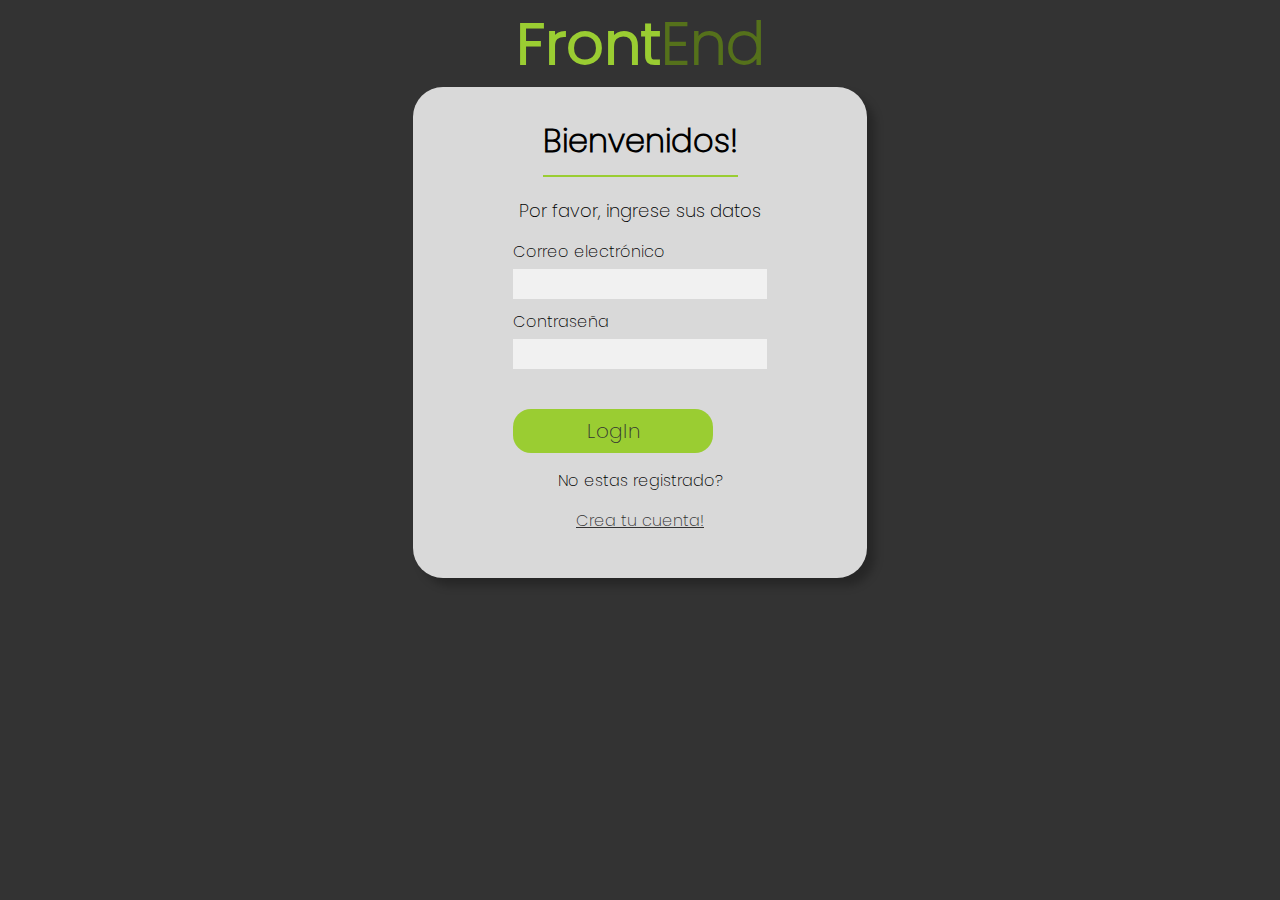
<file: index.html>
<!DOCTYPE html>
<html lang="es">
<head>
    <meta charset="UTF-8">
    <meta name="viewport" content="width=device-width, initial-scale=1.0">
    <link rel="stylesheet" href="style.css">
    <title>LogIn</title>
</head>
<body>
    <h1 class="logo">Front<span class="end">End</span></h1>
    <section class="sectionLogIn">
        <div class="tituloLogIn">
            <h2>Bienvenidos!</h2>
            <p>Por favor, ingrese sus datos</p>
        </div>
        <div class="divLogIn">
            <form action="/login" method="post" id="form">
                <div>
                    <label for="email">Correo electrónico</label><br>
                    <input type="text" id="email" name="email">
                </div>
                <div>
                    <label for="password">Contraseña</label><br>
                    <input type="password" id="password" name="password">
                </div>
                    <button type="submit" class="btn">LogIn</button>
            </form>
        </div>
        <p class="pregunta">No estas registrado?</p>
        <a href="registrarse.html" class="btn1">Crea tu cuenta!</a>
        <p class="warnings" id="warnings"></p>
    </section>

    <script src="main.js"></script>
</body>
</html>
</file>
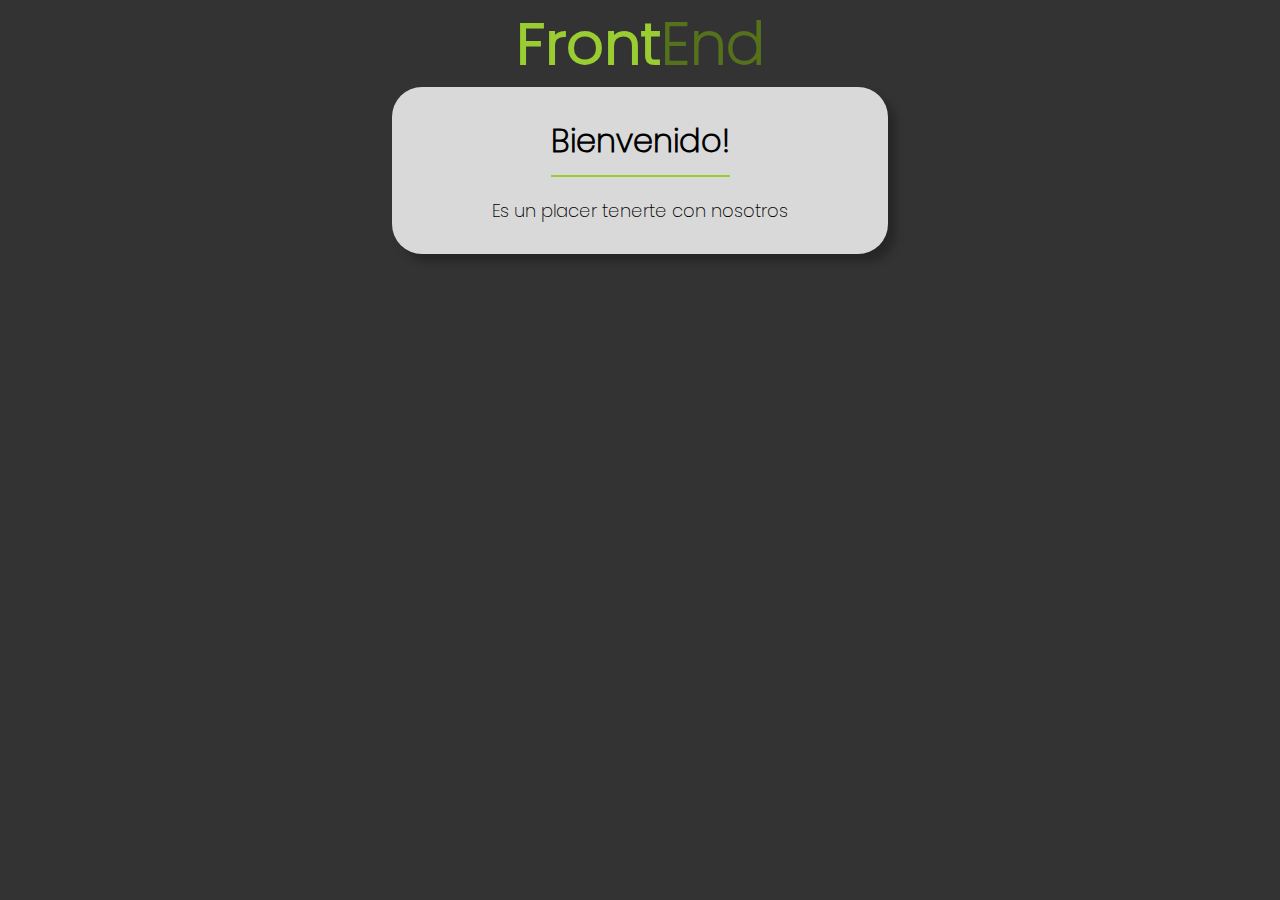
<file: bienvenida.html>
<html lang="es">
<head>
    <meta charset="UTF-8">
    <meta name="viewport" content="width=device-width, initial-scale=1.0">
    <link rel="stylesheet" href="style.css">
    <title>Bienvenida</title>
</head>
<body>
    <h1 class="logo">Front<span class="end">End</span></h1>
    <section class="sectionLogIn">
        <div class="tituloLogIn">
            <h2>Bienvenido!</h2>
            <p>Es un placer tenerte con nosotros</p>
        </div>
    </section>
</body>
</html>
</file>
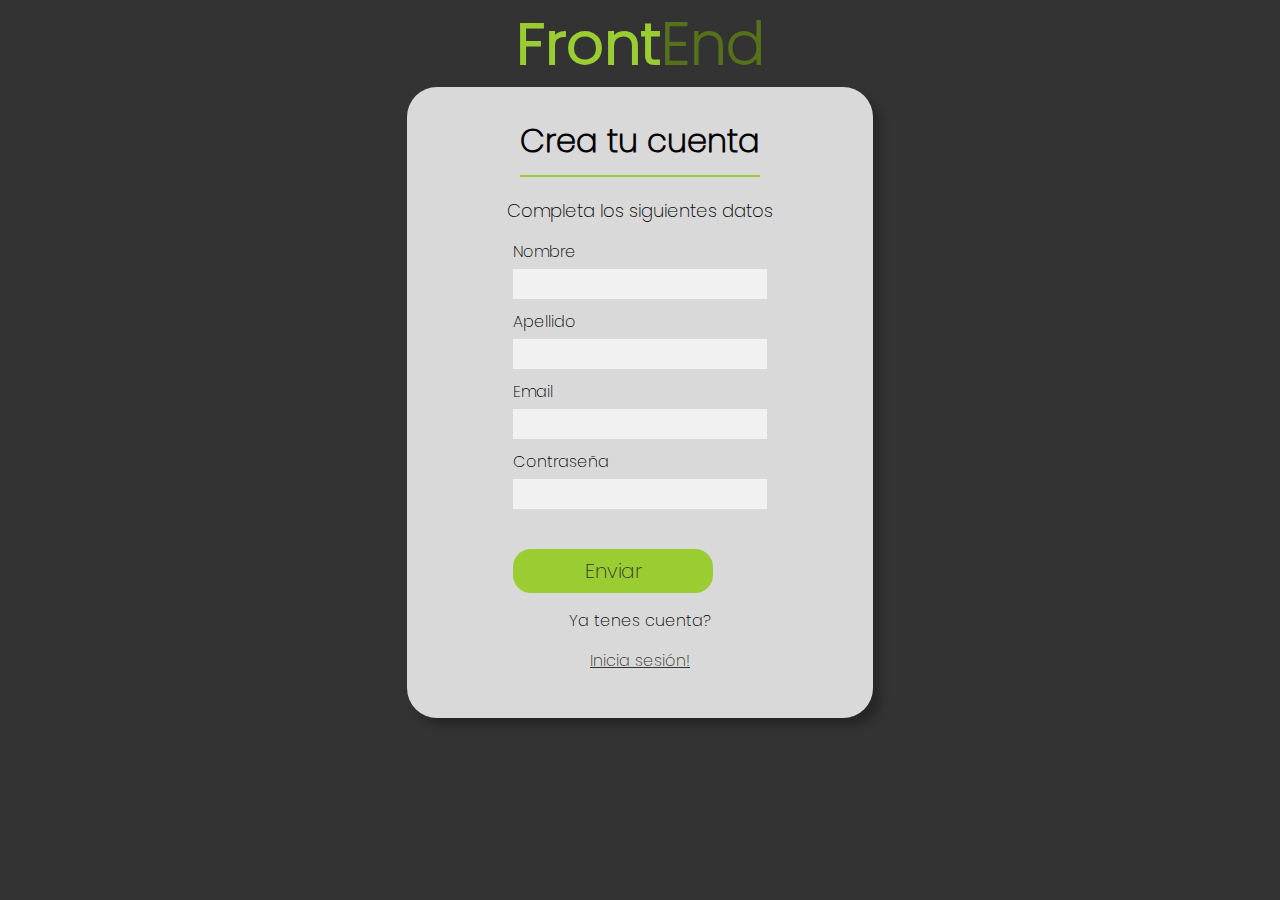
<file: registrarse.html>
<!DOCTYPE html>
<html lang="es">
<head>
    <meta charset="UTF-8">
    <meta name="viewport" content="width=device-width, initial-scale=1.0">
    <link rel="stylesheet" href="style.css">
    <title>LogIn</title>
</head>
<body>
    <h1 class="logo">Front<span class="end">End</span></h1>
    <section class="sectionLogIn">
        <div class="tituloLogIn">
            <h2>Crea tu cuenta</h2>
            <p>Completa los siguientes datos</p>
        </div>
        <div class="divLogIn">
            <form action="/login" method="post" id="form">
                <div>
                    <label for="nombre">Nombre</label><br>
                    <input type="text" id="nombre" name="nombre">
                </div>
                <div>
                    <label for="apellido">Apellido</label><br>
                    <input type="text" id="apellido" name="apellido">
                </div>
                <div>
                    <label for="email">Email</label><br>
                    <input type="email" id="email" name="email">
                </div>
                <div>
                    <label for="password">Contraseña</label><br>
                    <input type="password" id="password" name="password">
                </div>
                    <button type="submit" class="btn">Enviar</button>
            </form>
        </div>
        <p class="pregunta">Ya tenes cuenta?</p>
        <a href="index.html" class="btn1">Inicia sesión!</a>
        <p class="warnings" id="warnings"></p>
        
    </section>

    <div id="welcomeModal" class="modal">
        <div class="modal-content">
            <span class="close" id="closeModal">&times;</span>
            <h2>Bienvenido, <span id="modalUserName"></span>!</h2>
            <p>Estos son tus datos de acceso:</p>
            <p>Email: <span id="modalEmail"></span></p>
            <p>Contraseña: <span id="modalPassword"></span></p>
        </div>
    </div>

    <script src="registro.js"></script>
</body>
</html>
</file>
<file: style.css>
@font-face {
    font-family: poppinsLight;
    src: url(letters/Poppins-Light.ttf);
    font-display: swap
}
@font-face {
    font-family: poppinsExtraLight;
    src: url(letters/Poppins-ExtraLight.ttf);
    font-display: swap
}

*{
    margin: 0;
    box-sizing: border-box;
    font-family: poppinsExtraLight;
    padding: 0;
}

body{
    background-color: #333333;
}


.logo{
    font-family: poppinsLight;
    font-size:58px;
    color: #9ACD32;
    text-align: center;
}

.end{
    color: #55711B;
}


.sectionLogIn{
    display: flex;
    flex-direction: column;
    justify-content: center;
    align-items: center;
    padding: 30px 100px;
    margin: 0 auto;

    background: #D9D9D9;
    box-shadow: 8px 8px 8px rgba(0, 0, 0, 0.25);
    border-radius: 30px;
    gap: 15px;

    width: fit-content;
    height: fit-content;
}


.tituloLogIn{
    display: flex;
    flex-direction: column;
    justify-content: center;
    align-items: center;
    padding: 0px;
    gap: 20px;
    isolation: isolate;
}

.tituloLogIn h2{
    font-size: 32px;
    color: #000;
    border-bottom: 2px solid #9ACD32;
    padding-bottom: 10px;
}


.tituloLogIn p{
    font-size: 18px;
    color: #000;
}

.divLogIn{
    display: flex;
    flex-direction: column;
    justify-content: center;
    align-items: center;
}


label{
    font-size: 16px;
}

input{
    align-self: center;
    border: none;
    background-color: #ffffff9f;
    width: 100%;
    height: 30px;
    margin-top: 5px;
    margin-bottom: 10px;
}

.btn{
    display: flex;
    flex-direction: row;
    justify-content: center;
    align-items: center;
    text-align: center;
    padding: 7px 30px;
    gap: 10px;
    
    margin-top: 30px;
    width: 200px;
    height: 44px;
    
    background: #9ACD32;
    border-radius: 18px;

    text-decoration: none;
    border: none;
    font-size: 20px;
    color: #333333;
    
    transition: all 1s;
}

.btn:hover {
    scale: 1.1;
    background-color: #333333;
    color: #9ACD32;
}


.btn1{
    /* text-decoration: none; */
    color: #333333;
}

.wanings{
    text-align: center;
    margin: auto;
    color: #333333;
    padding-top: 10px;
}

.modal {
    display: none; 
    position: fixed; 
    z-index: 1000; 
    left: 0;
    top: 0;
    width: 100%; 
    height: 100%; 
    overflow: auto; 
    background-color: rgba(0,0,0,0.4); 
    justify-content: center;
    align-items: center;
}

.modal-content {
    background-color: #fefefe;
    margin: auto;
    padding: 20px;
    border: 1px solid #888;
    width: 80%; 
    max-width: 500px;
    box-shadow: 0 5px 15px rgba(0,0,0,0.3);
    animation: fadeIn 0.3s;
}
.close {
    color: #aaa;
    float: right;
    font-size: 28px;
    font-weight: bold;
}
.close:hover,
.close:focus {
    color: black;
    text-decoration: none;
    cursor: pointer;
}
@keyframes fadeIn {
    from { opacity: 0; }
    to { opacity: 1; }
}
</file>
